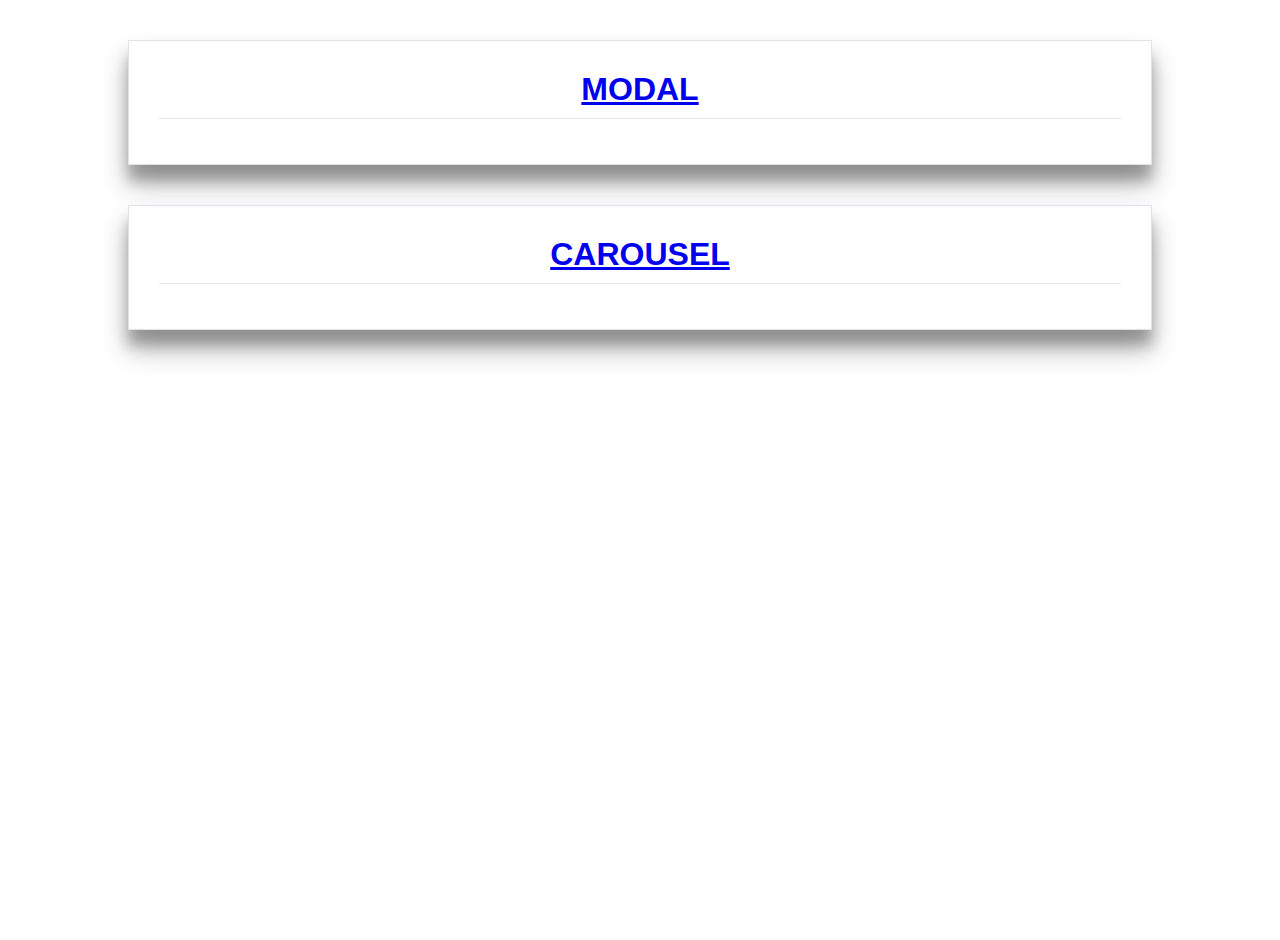
<file: index.html>
<!DOCTYPE html>
<html>

<head>
    <meta charset="utf-8" />
    <meta http-equiv="X-UA-Compatible" content="IE=edge">
    <title>Components</title>
    <meta name="viewport" content="width=device-width, initial-scale=1">
    <link rel="stylesheet" type="text/css" media="screen" href="css/common.css" />
</head>

<body>
    <div class="container">
        <h1><a href="view/modal.html">MODAL</a></h1>
    </div>
    <div class="container">
        <h1><a href="view/carousel.html">CAROUSEL</a></h1>
    </div>
</body>

</html>
</file>
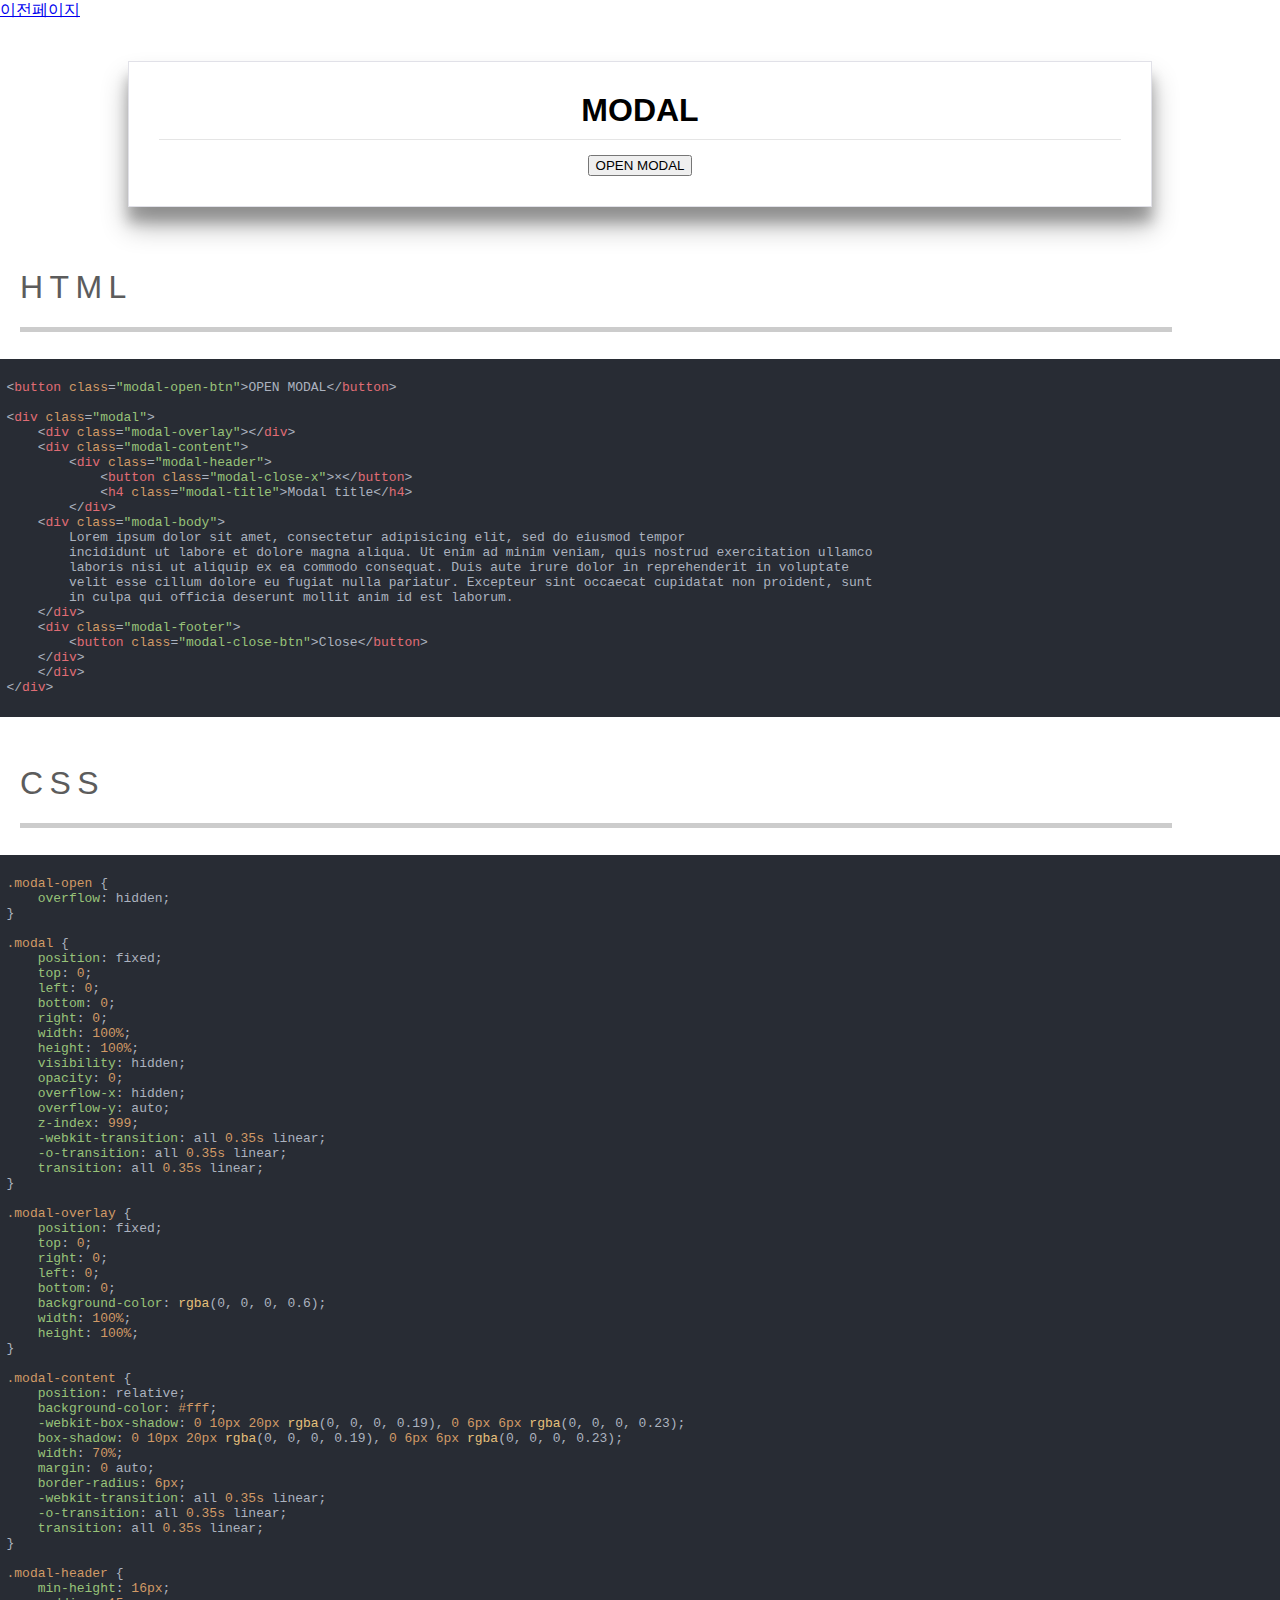
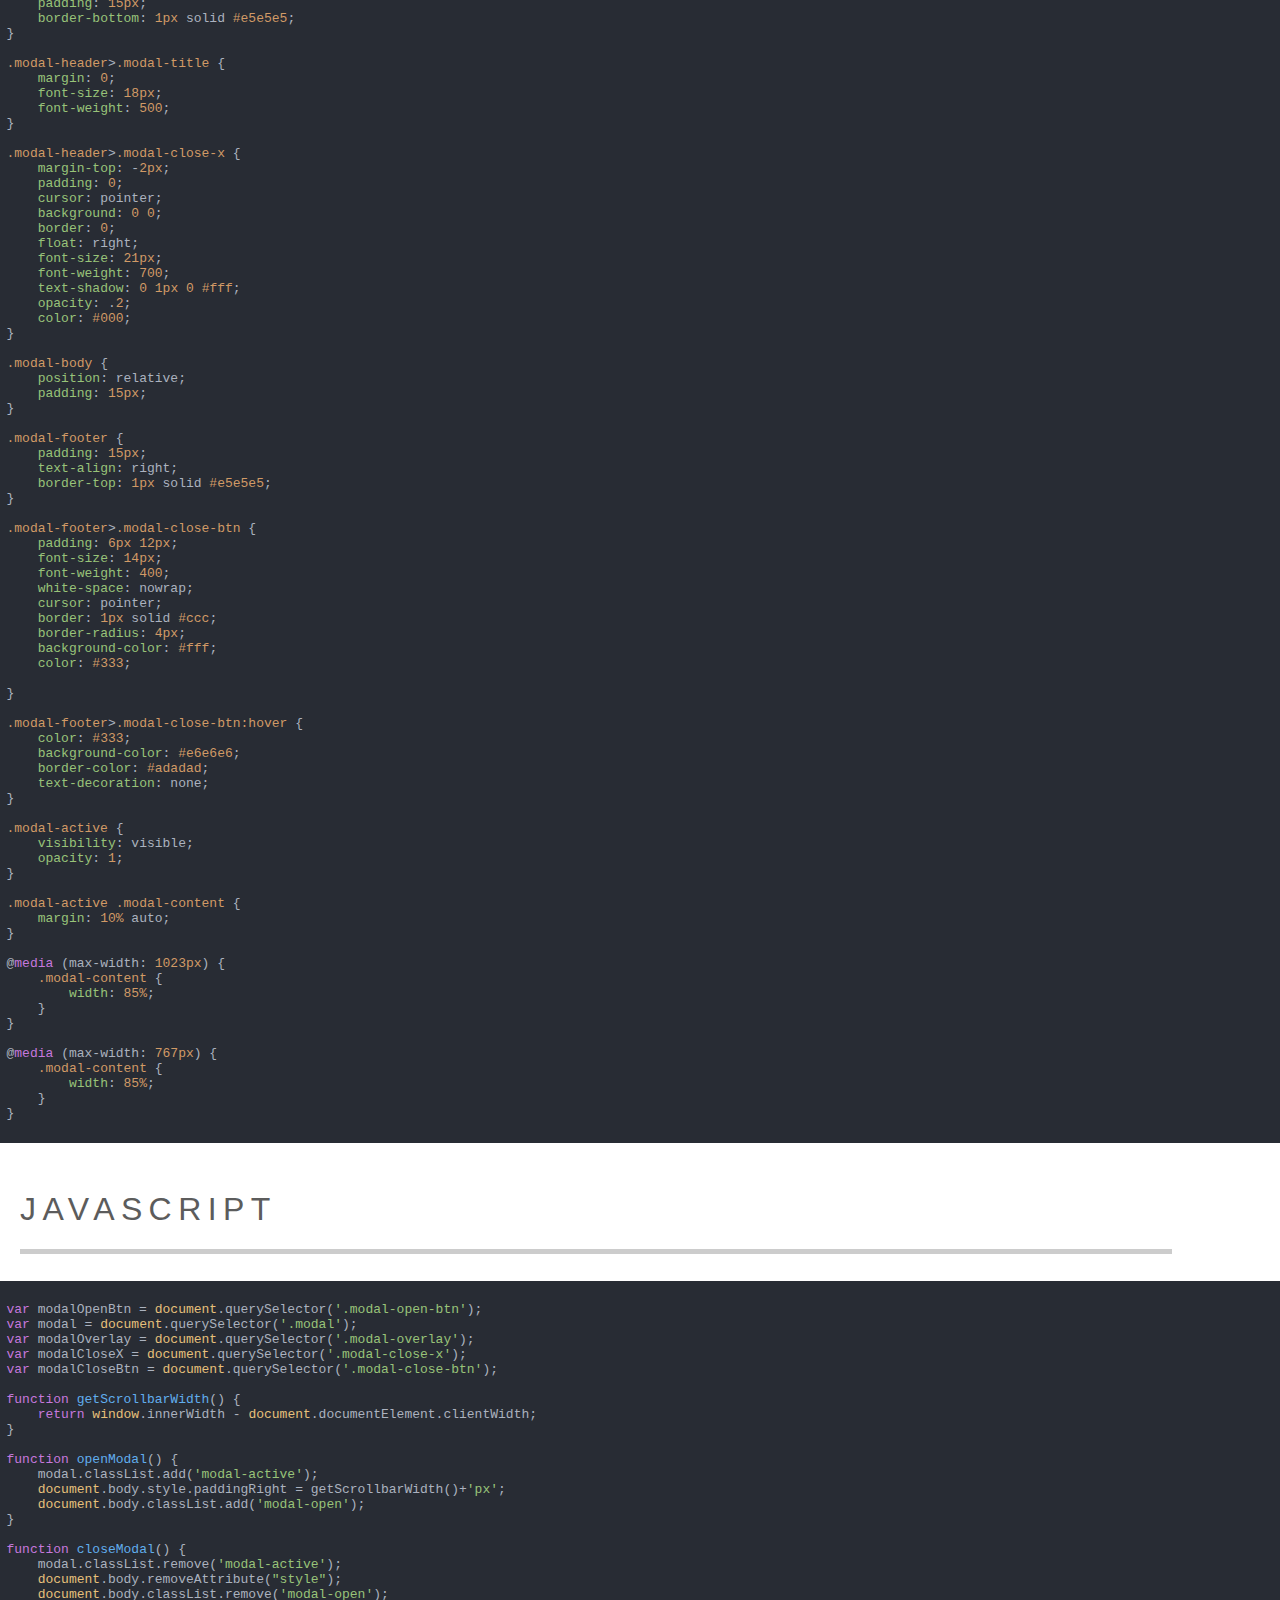
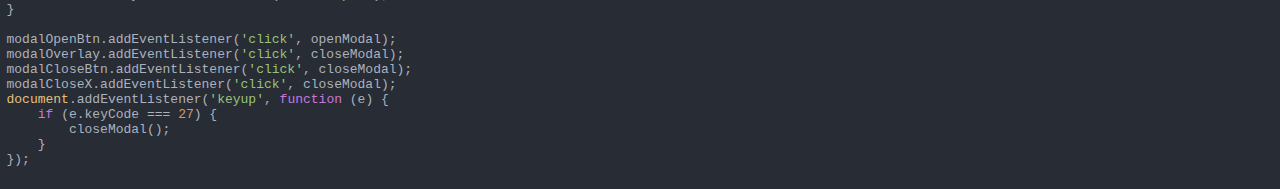
<file: view/modal.html>
<!DOCTYPE html>
<html>

<head>
    <meta charset="utf-8" />
    <meta http-equiv="X-UA-Compatible" content="IE=edge">
    <title>MODAL</title>
    <meta name="viewport" content="width=device-width, initial-scale=1">
    <link rel="stylesheet" type="text/css" media="screen" href="../css/common.css" />
    <link rel="stylesheet" type="text/css" media="screen" href="../css/modal.css" />
    <link rel="stylesheet" href="../js/highlight/atom-one-dark.css">
</head>

<body>
    <a href="../index.html">이전페이지</a>
    <div class="container">
        <h1>MODAL</h1>
        <button class="modal-open-btn">OPEN MODAL</button>
    </div>
    <div class="modal">
        <div class="modal-overlay"></div>
        <div class="modal-content">
            <div class="modal-header">
                <button class="modal-close-x">×</button>
                <h4 class="modal-title">Modal title</h4>
            </div>
            <div class="modal-body">
                Lorem ipsum dolor sit amet, consectetur adipisicing elit, sed do eiusmod tempor
                incididunt ut labore et dolore magna aliqua. Ut enim ad minim veniam, quis nostrud exercitation ullamco
                laboris nisi ut aliquip ex ea commodo consequat. Duis aute irure dolor in reprehenderit in voluptate
                velit esse cillum dolore eu fugiat nulla pariatur. Excepteur sint occaecat cupidatat non proident, sunt
                in culpa qui officia deserunt mollit anim id est laborum.
                Lorem ipsum dolor sit amet, consectetur adipisicing elit, sed do eiusmod tempor
                incididunt ut labore et dolore magna aliqua. Ut enim ad minim veniam, quis nostrud exercitation ullamco
                laboris nisi ut aliquip ex ea commodo consequat. Duis aute irure dolor in reprehenderit in voluptate
                velit esse cillum dolore eu fugiat nulla pariatur. Excepteur sint occaecat cupidatat non proident, sunt
                in culpa qui officia deserunt mollit anim id est laborum.
                Lorem ipsum dolor sit amet, consectetur adipisicing elit, sed do eiusmod tempor
                incididunt ut labore et dolore magna aliqua. Ut enim ad minim veniam, quis nostrud exercitation ullamco
                laboris nisi ut aliquip ex ea commodo consequat. Duis aute irure dolor in reprehenderit in voluptate
                velit esse cillum dolore eu fugiat nulla pariatur. Excepteur sint occaecat cupidatat non proident, sunt
                in culpa qui officia deserunt mollit anim id est laborum.
                Lorem ipsum dolor sit amet, consectetur adipisicing elit, sed do eiusmod tempor
                incididunt ut labore et dolore magna aliqua. Ut enim ad minim veniam, quis nostrud exercitation ullamco
                laboris nisi ut aliquip ex ea commodo consequat. Duis aute irure dolor in reprehenderit in voluptate
                velit esse cillum dolore eu fugiat nulla pariatur. Excepteur sint occaecat cupidatat non proident, sunt
                in culpa qui officia deserunt mollit anim id est laborum.
                Lorem ipsum dolor sit amet, consectetur adipisicing elit, sed do eiusmod tempor
                incididunt ut labore et dolore magna aliqua. Ut enim ad minim veniam, quis nostrud exercitation ullamco
                laboris nisi ut aliquip ex ea commodo consequat. Duis aute irure dolor in reprehenderit in voluptate
                velit esse cillum dolore eu fugiat nulla pariatur. Excepteur sint occaecat cupidatat non proident, sunt
                in culpa qui officia deserunt mollit anim id est laborum.
            </div>
            <div class="modal-footer">
                <button class="modal-close-btn">Close</button>
            </div>
        </div>
    </div>

    <!-- code -->
    <h2>HTML</h2>
    <pre><code class="html">
&lt;button class="modal-open-btn">OPEN MODAL&lt;/button>

&lt;div class="modal">
    &lt;div class="modal-overlay">&lt;/div>
    &lt;div class="modal-content">
        &lt;div class="modal-header">
            &lt;button class="modal-close-x">×&lt;/button>
            &lt;h4 class="modal-title">Modal title&lt;/h4>
        &lt;/div>
    &lt;div class="modal-body">
        Lorem ipsum dolor sit amet, consectetur adipisicing elit, sed do eiusmod tempor
        incididunt ut labore et dolore magna aliqua. Ut enim ad minim veniam, quis nostrud exercitation ullamco
        laboris nisi ut aliquip ex ea commodo consequat. Duis aute irure dolor in reprehenderit in voluptate
        velit esse cillum dolore eu fugiat nulla pariatur. Excepteur sint occaecat cupidatat non proident, sunt
        in culpa qui officia deserunt mollit anim id est laborum.
    &lt;/div>
    &lt;div class="modal-footer">
        &lt;button class="modal-close-btn">Close&lt;/button>
    &lt;/div>
    &lt;/div>
&lt;/div>
    </code></pre>

    <h2>CSS</h2>
    <pre><code class="css">
.modal-open {
    overflow: hidden;
}

.modal {
    position: fixed;
    top: 0;
    left: 0;
    bottom: 0;
    right: 0;
    width: 100%;
    height: 100%;
    visibility: hidden;
    opacity: 0;
    overflow-x: hidden;
    overflow-y: auto;
    z-index: 999;
    -webkit-transition: all 0.35s linear;
    -o-transition: all 0.35s linear;
    transition: all 0.35s linear;
}

.modal-overlay {
    position: fixed;
    top: 0;
    right: 0;
    left: 0;
    bottom: 0;
    background-color: rgba(0, 0, 0, 0.6);
    width: 100%;
    height: 100%;
}

.modal-content {
    position: relative;
    background-color: #fff;
    -webkit-box-shadow: 0 10px 20px rgba(0, 0, 0, 0.19), 0 6px 6px rgba(0, 0, 0, 0.23);
    box-shadow: 0 10px 20px rgba(0, 0, 0, 0.19), 0 6px 6px rgba(0, 0, 0, 0.23);
    width: 70%;
    margin: 0 auto;
    border-radius: 6px;
    -webkit-transition: all 0.35s linear;
    -o-transition: all 0.35s linear;
    transition: all 0.35s linear;
}

.modal-header {
    min-height: 16px;
    padding: 15px;
    border-bottom: 1px solid #e5e5e5;
}

.modal-header>.modal-title {
    margin: 0;
    font-size: 18px;
    font-weight: 500;
}

.modal-header>.modal-close-x {
    margin-top: -2px;
    padding: 0;
    cursor: pointer;
    background: 0 0;
    border: 0;
    float: right;
    font-size: 21px;
    font-weight: 700;
    text-shadow: 0 1px 0 #fff;
    opacity: .2;
    color: #000;
}

.modal-body {
    position: relative;
    padding: 15px;
}

.modal-footer {
    padding: 15px;
    text-align: right;
    border-top: 1px solid #e5e5e5;
}

.modal-footer>.modal-close-btn {
    padding: 6px 12px;
    font-size: 14px;
    font-weight: 400;
    white-space: nowrap;
    cursor: pointer;
    border: 1px solid #ccc;
    border-radius: 4px;
    background-color: #fff;
    color: #333;

}

.modal-footer>.modal-close-btn:hover {
    color: #333;
    background-color: #e6e6e6;
    border-color: #adadad;
    text-decoration: none;
}

.modal-active {
    visibility: visible;
    opacity: 1;
}

.modal-active .modal-content {
    margin: 10% auto;
}

@media (max-width: 1023px) {
    .modal-content {
        width: 85%;
    }
}

@media (max-width: 767px) {
    .modal-content {
        width: 85%;
    }
}
    </code></pre>

    <h2>JavaScript</h2>
    <pre><code class="javascript">
var modalOpenBtn = document.querySelector('.modal-open-btn');
var modal = document.querySelector('.modal');
var modalOverlay = document.querySelector('.modal-overlay');
var modalCloseX = document.querySelector('.modal-close-x');
var modalCloseBtn = document.querySelector('.modal-close-btn');

function getScrollbarWidth() {
    return window.innerWidth - document.documentElement.clientWidth;
}

function openModal() {
    modal.classList.add('modal-active');
    document.body.style.paddingRight = getScrollbarWidth()+'px';
    document.body.classList.add('modal-open');
}

function closeModal() {
    modal.classList.remove('modal-active');
    document.body.removeAttribute("style");
    document.body.classList.remove('modal-open');
}

modalOpenBtn.addEventListener('click', openModal);
modalOverlay.addEventListener('click', closeModal);
modalCloseBtn.addEventListener('click', closeModal);
modalCloseX.addEventListener('click', closeModal);
document.addEventListener('keyup', function (e) {
    if (e.keyCode === 27) {
        closeModal();
    }
});     
    </code></pre>

    <script src="../js/highlight/highlight.pack.js"></script>
    <script>
        hljs.initHighlightingOnLoad();
    </script>
    <script src="../js/modal.js"></script>
</body>

</html>
</file>
<file: css/common.css>
* {
    box-sizing: border-box;
}

body,
html {
    font-family: -apple-system, BlinkMacSystemFont, 'Segoe UI', Roboto, Oxygen, Ubuntu, Cantarell, 'Open Sans', 'Helvetica Neue', sans-serif;
    margin: 0;
    padding: 0;
    width: 100%;
    height: 100%;
}

h2{
    color: #5c5c5c;
    width: 90%;
    font-size: 2rem;
    letter-spacing: .2em;
    text-transform: uppercase;
    font-weight: 400;
    line-height: 0.5em;
    position: relative;
    padding: 1em 0;
    margin-left: 20px;
    border-bottom: 5px solid #ccc;
}

.container{
    width: 80%;
    margin: 40px auto;
    padding: 30px;
    border: 1px solid #e1e1e8;
    text-align: center;
    box-shadow: 0 19px 25px rgba(0,0,0,0.30), 0 15px 12px rgba(0,0,0,0.22);
}

.container h1{
    margin: 0 0 15px 0;
    padding-bottom: 10px;
    border-bottom: 1px solid #e5e5e5;
}
</file>
<file: css/modal.css>
.modal-open {
    overflow: hidden;
}

.modal {
    position: fixed;
    top: 0;
    left: 0;
    bottom: 0;
    right: 0;
    width: 100%;
    height: 100%;
    visibility: hidden;
    opacity: 0;
    overflow-x: hidden;
    overflow-y: auto;
    z-index: 999;
    -webkit-transition: all 0.35s linear;
    -o-transition: all 0.35s linear;
    transition: all 0.35s linear;
}

.modal-overlay {
    position: fixed;
    top: 0;
    right: 0;
    left: 0;
    bottom: 0;
    background-color: rgba(0, 0, 0, 0.6);
    width: 100%;
    height: 100%;
}

.modal-content {
    position: relative;
    background-color: #fff;
    -webkit-box-shadow: 0 10px 20px rgba(0, 0, 0, 0.19), 0 6px 6px rgba(0, 0, 0, 0.23);
    box-shadow: 0 10px 20px rgba(0, 0, 0, 0.19), 0 6px 6px rgba(0, 0, 0, 0.23);
    width: 70%;
    margin: 0 auto;
    border-radius: 6px;
    -webkit-transition: all 0.35s linear;
    -o-transition: all 0.35s linear;
    transition: all 0.35s linear;
}

.modal-header {
    min-height: 16px;
    padding: 15px;
    border-bottom: 1px solid #e5e5e5;
}

.modal-header>.modal-title {
    margin: 0;
    font-size: 18px;
    font-weight: 500;
}

.modal-header>.modal-close-x {
    margin-top: -2px;
    padding: 0;
    cursor: pointer;
    background: 0 0;
    border: 0;
    float: right;
    font-size: 21px;
    font-weight: 700;
    text-shadow: 0 1px 0 #fff;
    opacity: .2;
    color: #000;
}

.modal-body {
    position: relative;
    padding: 15px;
}

.modal-footer {
    padding: 15px;
    text-align: right;
    border-top: 1px solid #e5e5e5;
}

.modal-footer>.modal-close-btn {
    padding: 6px 12px;
    font-size: 14px;
    font-weight: 400;
    white-space: nowrap;
    cursor: pointer;
    border: 1px solid #ccc;
    border-radius: 4px;
    background-color: #fff;
    color: #333;

}

.modal-footer>.modal-close-btn:hover {
    color: #333;
    background-color: #e6e6e6;
    border-color: #adadad;
    text-decoration: none;
}

.modal-active {
    visibility: visible;
    opacity: 1;
}

.modal-active .modal-content {
    margin: 10% auto;
}

@media (max-width: 1023px) {
    .modal-content {
        width: 85%;
    }
}

@media (max-width: 767px) {
    .modal-content {
        width: 85%;
    }
}
</file>
<file: js/highlight/atom-one-dark.css>
/*

Atom One Dark by Daniel Gamage
Original One Dark Syntax theme from https://github.com/atom/one-dark-syntax

base:    #282c34
mono-1:  #abb2bf
mono-2:  #818896
mono-3:  #5c6370
hue-1:   #56b6c2
hue-2:   #61aeee
hue-3:   #c678dd
hue-4:   #98c379
hue-5:   #e06c75
hue-5-2: #be5046
hue-6:   #d19a66
hue-6-2: #e6c07b

*/

.hljs {
  display: block;
  overflow-x: auto;
  padding: 0.5em;
  color: #abb2bf;
  background: #282c34;
}

.hljs-comment,
.hljs-quote {
  color: #5c6370;
  font-style: italic;
}

.hljs-doctag,
.hljs-keyword,
.hljs-formula {
  color: #c678dd;
}

.hljs-section,
.hljs-name,
.hljs-selector-tag,
.hljs-deletion,
.hljs-subst {
  color: #e06c75;
}

.hljs-literal {
  color: #56b6c2;
}

.hljs-string,
.hljs-regexp,
.hljs-addition,
.hljs-attribute,
.hljs-meta-string {
  color: #98c379;
}

.hljs-built_in,
.hljs-class .hljs-title {
  color: #e6c07b;
}

.hljs-attr,
.hljs-variable,
.hljs-template-variable,
.hljs-type,
.hljs-selector-class,
.hljs-selector-attr,
.hljs-selector-pseudo,
.hljs-number {
  color: #d19a66;
}

.hljs-symbol,
.hljs-bullet,
.hljs-link,
.hljs-meta,
.hljs-selector-id,
.hljs-title {
  color: #61aeee;
}

.hljs-emphasis {
  font-style: italic;
}

.hljs-strong {
  font-weight: bold;
}

.hljs-link {
  text-decoration: underline;
}
</file>
